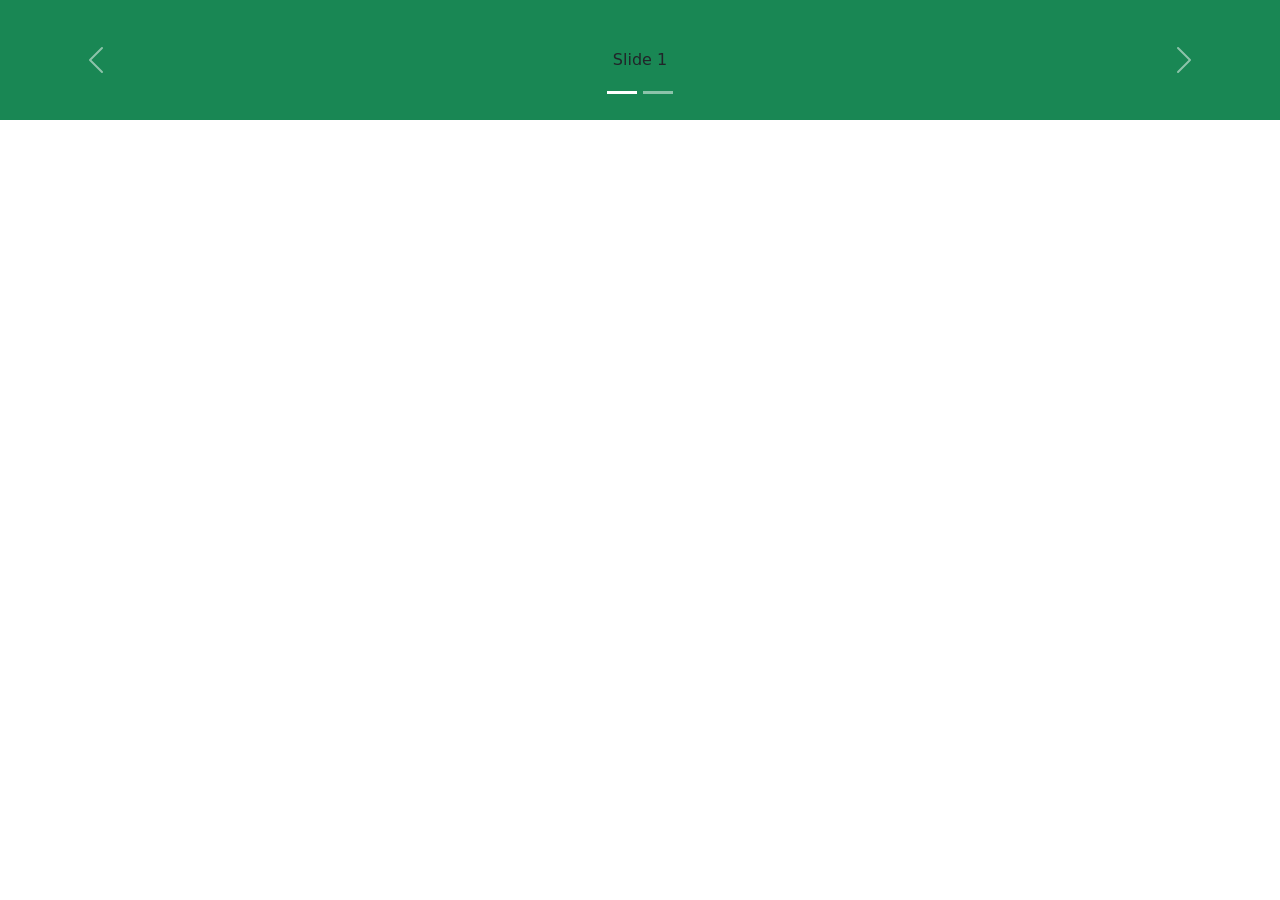
<file: Carousel/index.html>
<!DOCTYPE html>
<html lang="en">

<head>
    <meta charset="UTF-8">
    <meta name="viewport" content="width=device-width, initial-scale=1.0">
    <title>Document</title>

    <link href="https://cdn.jsdelivr.net/npm/bootstrap@5.3.2/dist/css/bootstrap.min.css" rel="stylesheet">

    <script src="https://cdn.jsdelivr.net/npm/bootstrap@5.3.2/dist/js/bootstrap.bundle.min.js"></script>

</head>

<body>

    <!-- arousal version 1 -->

    <!-- <div class="carousel slide" data-bs-ride="carousel">
        <div class="carousel-inner">
            <div class="carousel-item active bg-primary">
                <img src="./images/c1.png" alt="" width="" height="">
            </div>
            <div class="carousel-item bg-secondary">
                <img src="./images/c2.png" alt="" width="" height="">
            </div>
        </div>
    </div> -->

    <!-- carousal-version 2 -->

    <!-- <div id="my-carousel" class="carousel slide" data-bs-ride="carousel">
        <div class="carousel-inner">
            <div class="carousel-item active text-center bg-danger p-5">Slide 1</div>
            <div class="carousel-item text-center bg-success p-5">Slide 1</div>

            control buttons


            <button class="carousel-control-prev" data-bs-target="#my-carousel" data-bs-slide="prev">
                <span class="carousel-control-prev-icon"></span>
            </button>

            <button class="carousel-control-next" data-bs-target="#my-carousel" data-bs-slide="next">
                <span class="carousel-control-next-icon"></span>
            </button>


            <div class="carousel-indicators">

                <button class="active" data-bs-target="#my-carousel" data-bs-slide-to="0" ></button>

                <button data-bs-target="#my-carousel" data-bs-slide-to="1"></button>
            </div>



        </div>
    </div> -->


    <div id="my-carousel" class="carousel slide" data-bs-ride="carousel">

        <div class="carousel-inner">


            <div class="carousel-indicators">
                <button class="active" data-bs-target="#my-carousel" data-bs-slide-to="0"></button>
                <button  data-bs-target="#my-carousel" data-bs-slide-to="1"></button>
            </div>





            <div class="carousel-item active bg-success text-center p-5">Slide 1</div>
            <div class="carousel-item bg-danger text-center p-5">Slide 2</div>

            <!-- controls -->

            <div class="carousel-control-prev" data-bs-target="#my-carousel" data-bs-slide="prev"  >
                <div class="carousel-control-prev-icon"></div>
            </div>


            <div class="carousel-control-next" data-bs-target="#my-carousel" data-bs-slide="next">
                <div class="carousel-control-next-icon"></div>
            </div>




        </div>
    </div>









</body>

</html>
</file>
